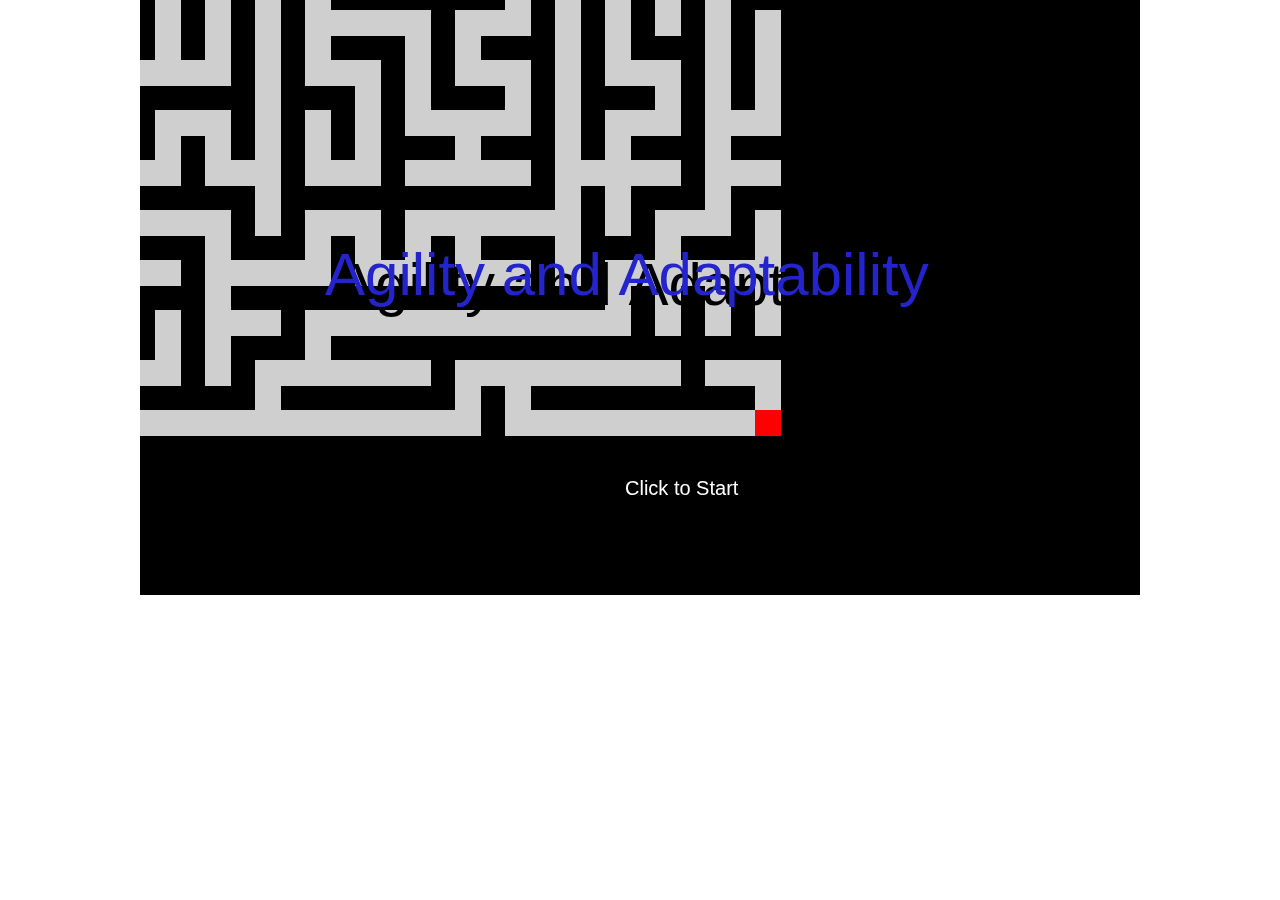
<file: index.html>
<!DOCTYPE html>
<html>
<head>
  <style>
    body,html{margin:0}
  </style>
  <script>
    !function(e,t,a,n,c,o,s){e.GoogleAnalyticsObject=c,e[c]=e[c]||function(){(e[c].q=e[c].q||[]).push(arguments)},e[c].l=1*new Date,o=t.createElement(a),s=t.getElementsByTagName(a)[0],o.async=1,o.src=n,s.parentNode.insertBefore(o,s)}(window,document,"script","https://www.google-analytics.com/analytics.js","ga"),ga("create","UA-105384030-1","auto"),ga("send","pageview");
  </script>
  <title>Maze</title>
</head>
<body>
  <canvas id="canvas" width="1000" height="600" align="left">Your browser does not support the HTML5 Canvas tag, please stop using Internet Explorer.</canvas>
  <script>
    function clearCircle(t,i,e,o){t.save(),t.beginPath(),t.arc(i,e,o,0,2*Math.PI,!0),t.clip(),t.clearRect(i-o,e-o,2*o,2*o),t.restore()}(function(){var t=function(t,i){i=i||{},this.distance=1e3,this.lookat=[0,0],this.context=t,this.fieldOfView=i.fieldOfView||Math.PI/4,this.viewport={left:0,right:0,top:0,bottom:0,width:0,height:0,scale:[1,1]},this.updateViewport()};t.prototype={begin:function(){this.context.save(),this.applyScale(),this.applyTranslation()},end:function(){this.context.restore()},applyScale:function(){this.context.scale(this.viewport.scale[0],this.viewport.scale[1])},applyTranslation:function(){this.context.translate(-this.viewport.left,-this.viewport.top)},updateViewport:function(){this.aspectRatio=this.context.canvas.width/this.context.canvas.height,this.viewport.width=this.distance*Math.tan(this.fieldOfView),this.viewport.height=this.viewport.width/this.aspectRatio,this.viewport.left=this.lookat[0]-this.viewport.width/2,this.viewport.top=this.lookat[1]-this.viewport.height/2,this.viewport.right=this.viewport.left+this.viewport.width,this.viewport.bottom=this.viewport.top+this.viewport.height,this.viewport.scale[0]=this.context.canvas.width/this.viewport.width,this.viewport.scale[1]=this.context.canvas.height/this.viewport.height},zoomTo:function(t){this.distance=t,this.updateViewport()},moveTo:function(t,i){this.lookat[0]=t,this.lookat[1]=i,this.updateViewport()},screenToWorld:function(t,i,e){return e=e||{},e.x=t/this.viewport.scale[0]+this.viewport.left,e.y=i/this.viewport.scale[1]+this.viewport.top,e},worldToScreen:function(t,i,e){return e=e||{},e.x=(t-this.viewport.left)*this.viewport.scale[0],e.y=(i-this.viewport.top)*this.viewport.scale[1],e}},this.Camera=t}).call(this);
  </script>
  <script>
    var VirtualJoystick=function(t){t=t||{},this._container=t.container||document.body,this._strokeStyle=t.strokeStyle||"cyan",this._stickEl=t.stickElement||this._buildJoystickStick(),this._baseEl=t.baseElement||this._buildJoystickBase(),this._mouseSupport=void 0!==t.mouseSupport?t.mouseSupport:!1,this._stationaryBase=t.stationaryBase||!1,this._baseX=this._stickX=t.baseX||0,this._baseY=this._stickY=t.baseY||0,this._limitStickTravel=t.limitStickTravel||!1,this._stickRadius=void 0!==t.stickRadius?t.stickRadius:100,this._useCssTransform=void 0!==t.useCssTransform?t.useCssTransform:!1,this._container.style.position="relative",this._container.appendChild(this._baseEl),this._baseEl.style.position="absolute",this._baseEl.style.display="none",this._container.appendChild(this._stickEl),this._stickEl.style.position="absolute",this._stickEl.style.display="none",this._pressed=!1,this._touchIdx=null,this._stationaryBase===!0&&(this._baseEl.style.display="",this._baseEl.style.left=this._baseX-this._baseEl.width/2+"px",this._baseEl.style.top=this._baseY-this._baseEl.height/2+"px"),this._transform=this._useCssTransform?this._getTransformProperty():!1,this._has3d=this._check3D();var s=function(t,s){return function(){return t.apply(s,arguments)}};this._$onTouchStart=s(this._onTouchStart,this),this._$onTouchEnd=s(this._onTouchEnd,this),this._$onTouchMove=s(this._onTouchMove,this),this._container.addEventListener("touchstart",this._$onTouchStart,!1),this._container.addEventListener("touchend",this._$onTouchEnd,!1),this._container.addEventListener("touchmove",this._$onTouchMove,!1),this._mouseSupport&&(this._$onMouseDown=s(this._onMouseDown,this),this._$onMouseUp=s(this._onMouseUp,this),this._$onMouseMove=s(this._onMouseMove,this),this._container.addEventListener("mousedown",this._$onMouseDown,!1),this._container.addEventListener("mouseup",this._$onMouseUp,!1),this._container.addEventListener("mousemove",this._$onMouseMove,!1))};VirtualJoystick.prototype.destroy=function(){this._container.removeChild(this._baseEl),this._container.removeChild(this._stickEl),this._container.removeEventListener("touchstart",this._$onTouchStart,!1),this._container.removeEventListener("touchend",this._$onTouchEnd,!1),this._container.removeEventListener("touchmove",this._$onTouchMove,!1),this._mouseSupport&&(this._container.removeEventListener("mouseup",this._$onMouseUp,!1),this._container.removeEventListener("mousedown",this._$onMouseDown,!1),this._container.removeEventListener("mousemove",this._$onMouseMove,!1))},VirtualJoystick.touchScreenAvailable=function(){return"createTouch"in document},function(t){t.addEventListener=function(t,s){return void 0===this._events&&(this._events={}),this._events[t]=this._events[t]||[],this._events[t].push(s),s},t.removeEventListener=function(t,s){void 0===this._events&&(this._events={}),t in this._events!=!1&&this._events[t].splice(this._events[t].indexOf(s),1)},t.dispatchEvent=function(t){if(void 0===this._events&&(this._events={}),void 0!==this._events[t])for(var s=this._events[t].slice(),i=0;i<s.length;i++){var e=s[i].apply(this,Array.prototype.slice.call(arguments,1));if(void 0!==e)return e}}}(VirtualJoystick.prototype),VirtualJoystick.prototype.deltaX=function(){return this._stickX-this._baseX},VirtualJoystick.prototype.deltaY=function(){return this._stickY-this._baseY},VirtualJoystick.prototype.up=function(){if(this._pressed===!1)return!1;var t=this.deltaX(),s=this.deltaY();return s>=0?!1:!(Math.abs(t)>2*Math.abs(s))},VirtualJoystick.prototype.down=function(){if(this._pressed===!1)return!1;var t=this.deltaX(),s=this.deltaY();return 0>=s?!1:!(Math.abs(t)>2*Math.abs(s))},VirtualJoystick.prototype.right=function(){if(this._pressed===!1)return!1;var t=this.deltaX(),s=this.deltaY();return 0>=t?!1:!(Math.abs(s)>2*Math.abs(t))},VirtualJoystick.prototype.left=function(){if(this._pressed===!1)return!1;var t=this.deltaX(),s=this.deltaY();return t>=0?!1:!(Math.abs(s)>2*Math.abs(t))},VirtualJoystick.prototype._onUp=function(){this._pressed=!1,this._stickEl.style.display="none",0==this._stationaryBase&&(this._baseEl.style.display="none",this._baseX=this._baseY=0,this._stickX=this._stickY=0)},VirtualJoystick.prototype._onDown=function(t,s){if(this._pressed=!0,0==this._stationaryBase&&(this._baseX=t,this._baseY=s,this._baseEl.style.display="",this._move(this._baseEl.style,this._baseX-this._baseEl.width/2,this._baseY-this._baseEl.height/2)),this._stickX=t,this._stickY=s,this._limitStickTravel===!0){var i=this.deltaX(),e=this.deltaY(),o=Math.sqrt(i*i+e*e);if(o>this._stickRadius){var n=i/o,r=e/o;this._stickX=n*this._stickRadius+this._baseX,this._stickY=r*this._stickRadius+this._baseY}}this._stickEl.style.display="",this._move(this._stickEl.style,this._stickX-this._stickEl.width/2,this._stickY-this._stickEl.height/2)},VirtualJoystick.prototype._onMove=function(t,s){if(this._pressed===!0){if(this._stickX=t,this._stickY=s,this._limitStickTravel===!0){var i=this.deltaX(),e=this.deltaY(),o=Math.sqrt(i*i+e*e);if(o>this._stickRadius){var n=i/o,r=e/o;this._stickX=n*this._stickRadius+this._baseX,this._stickY=r*this._stickRadius+this._baseY}}this._move(this._stickEl.style,this._stickX-this._stickEl.width/2,this._stickY-this._stickEl.height/2)}},VirtualJoystick.prototype._onMouseUp=function(){return this._onUp()},VirtualJoystick.prototype._onMouseDown=function(t){t.preventDefault();var s=t.clientX,i=t.clientY;return this._onDown(s,i)},VirtualJoystick.prototype._onMouseMove=function(t){var s=t.clientX,i=t.clientY;return this._onMove(s,i)},VirtualJoystick.prototype._onTouchStart=function(t){if(null===this._touchIdx){var s=this.dispatchEvent("touchStartValidation",t);if(s!==!1){this.dispatchEvent("touchStart",t),t.preventDefault();var i=t.changedTouches[0];this._touchIdx=i.identifier;var e=i.pageX,o=i.pageY;return this._onDown(e,o)}}},VirtualJoystick.prototype._onTouchEnd=function(t){if(null!==this._touchIdx){this.dispatchEvent("touchEnd",t);for(var s=t.changedTouches,i=0;i<s.length&&s[i].identifier!==this._touchIdx;i++);if(i!==s.length)return this._touchIdx=null,t.preventDefault(),this._onUp()}},VirtualJoystick.prototype._onTouchMove=function(t){if(null!==this._touchIdx){for(var s=t.changedTouches,i=0;i<s.length&&s[i].identifier!==this._touchIdx;i++);if(i!==s.length){var e=s[i];t.preventDefault();var o=e.pageX,n=e.pageY;return this._onMove(o,n)}}},VirtualJoystick.prototype._buildJoystickBase=function(){var t=document.createElement("canvas");t.width=126,t.height=126;var s=t.getContext("2d");return s.beginPath(),s.strokeStyle=this._strokeStyle,s.lineWidth=6,s.arc(t.width/2,t.width/2,40,0,2*Math.PI,!0),s.stroke(),s.beginPath(),s.strokeStyle=this._strokeStyle,s.lineWidth=2,s.arc(t.width/2,t.width/2,60,0,2*Math.PI,!0),s.stroke(),t},VirtualJoystick.prototype._buildJoystickStick=function(){var t=document.createElement("canvas");t.width=86,t.height=86;var s=t.getContext("2d");return s.beginPath(),s.strokeStyle=this._strokeStyle,s.lineWidth=6,s.arc(t.width/2,t.width/2,40,0,2*Math.PI,!0),s.stroke(),t},VirtualJoystick.prototype._move=function(t,s,i){this._transform?this._has3d?t[this._transform]="translate3d("+s+"px,"+i+"px, 0)":t[this._transform]="translate("+s+"px,"+i+"px)":(t.left=s+"px",t.top=i+"px")},VirtualJoystick.prototype._getTransformProperty=function(){for(var t,s=["webkitTransform","MozTransform","msTransform","OTransform","transform"],i=document.createElement("p"),e=0;e<s.length;e++)if(t=s[e],null!=i.style[t])return t},VirtualJoystick.prototype._check3D=function(){var t=this._getTransformProperty();if(!t||!window.getComputedStyle)return module.exports=!1;var s={webkitTransform:"-webkit-transform",OTransform:"-o-transform",msTransform:"-ms-transform",MozTransform:"-moz-transform",transform:"transform"},i=document.createElement("div");i.style[t]="translate3d(1px,1px,1px)",document.body.insertBefore(i,null);var e=getComputedStyle(i).getPropertyValue(s[t]);document.body.removeChild(i);var o=null!=e&&e.length&&"none"!=e;return o};
  </script>        
  <script>
    function preventDefault(e){e=e||window.event,e.preventDefault&&e.preventDefault(),e.returnValue=!1}function preventDefaultForScrollKeys(e){return keys[e.keyCode]?(preventDefault(e),!1):void 0}function disableScroll(){window.addEventListener&&window.addEventListener("DOMMouseScroll",preventDefault,!1),window.onwheel=preventDefault,window.onmousewheel=document.onmousewheel=preventDefault,window.ontouchmove=preventDefault,document.onkeydown=preventDefaultForScrollKeys}function enableScroll(){window.removeEventListener&&window.removeEventListener("DOMMouseScroll",preventDefault,!1),window.onmousewheel=document.onmousewheel=null,window.onwheel=null,window.ontouchmove=null,document.onkeydown=null}function init(){canvas.getContext&&(window.addEventListener("resize",resizeCanvas,!1),window.addEventListener("orientationchange",resizeCanvas,!1),resizeCanvas()),resizeCanvas()}function resizeCanvas(){document.createElement("canvas");tempCanvas.width=canvas.width,tempCanvas.height=canvas.height,tmpCtx=tempCanvas.getContext("2d"),tempCanvas.drawImage(canvas,0,0),canvas.width=window.innerWidth,canvas.height=window.innerHeight,ctx=canvas.getContext("2d"),ctx.drawImage(tempCanvas,0,0,tempCanvas.width,tempCanvas.height,0,0,canvas.width,canvas.height),canvas.style.width=window.innerWidth,canvas.style.height=window.innerHeight}function genMaze(e,t,n,a){var o=[],l=new Array(t);for(l.fill(2),o.push(l),i=0;i<=e;i++){var l=[];for(l.push(2),j=0;j<=t-3;j++)l.push(1);l.push(2),o.push(l)}var l=new Array(t);l.fill(2),o.push(l);var r=n,c=a;o[c][r]=0;for(var s=1,d="#FFFFFF",u=-9,v=[],h=["Left","Right","Up","Down"],f=h[Math.floor(Math.random()*h.length)];o[a][n]>-10;){d="#FFFFFF","Right"==f&&e>r+2&&o[c][r+2]>=1&&"Left"!=u?(r+=2,o[c][r-1]-=1,s=1,u=f,v.push(f),h.push("Right")):"Left"==f&&r-2>0&&o[c][r-2]>=1&&"Right"!=u?(r-=2,o[c][r+1]-=1,s=1,u=f,v.push(f),h.push("Left")):"Down"==f&&t>c+2&&o[c+2][r]>=1&&"Up"!=u?(c+=2,o[c-1][r]-=1,s=1,u=f,v.push(f),h.push("Down")):"Up"==f&&c-2>0&&o[c-2][r]>=1&&"Down"!=u?(c-=2,o[c+1][r]-=1,s=1,u=f,v.push(f),h.push("Up")):"Down"==v[v.length-1]&&s>8?(c-=2,o[c+1][r]-=1,s=1,u=f,v.pop()):"Up"==v[v.length-1]&&s>8?(c+=2,o[c-1][r]-=1,s=1,u=f,v.pop()):"Right"==v[v.length-1]&&s>8?(r-=2,o[c][r+1]-=1,s=1,u=f,v.pop()):"Left"==v[v.length-1]&&s>8&&(r+=2,o[c][r-1]-=1,s=1,u=f,v.pop());var f=h[Math.floor(Math.random()*h.length)];o[c][r]-=1,s++}return o}function update(){if(requestAnimationFrame(update),(keys[38]||joystick.up())&&velY>-speed&&velY--,(keys[40]||joystick.down())&&speed>velY&&velY++,(keys[39]||joystick.right())&&speed>velX&&velX++,(keys[37]||joystick.left())&&velX>-speed&&velX--,velY*=friction,velX*=friction,(maze[Math.floor(y/25)][Math.floor((x+velX)/25)]>0||maze[Math.round(y/25)][Math.round((x+velX)/25)]>0)&&(velX=0),(maze[Math.floor((y+velY)/25)][Math.floor(x/25)]>0||maze[Math.round((y+velY)/25)][Math.round(x/25)]>0)&&(velY=0),(99==Math.floor(x/25)&&99==Math.floor(y/25)||99==Math.round(x/25)&&99==Math.round(y/25))&&(win=!0),1!=begin&&1!=lose&&1!=win){y=Math.round(y+velY),x=Math.round(x+velX);camera.worldToScreen(x,y);camera.moveTo(Math.floor(x),Math.floor(y))}x>=2487&&(x=2487),y>2513&&(y=2500),ctx.fillStyle="#000000",ctx.fillRect(0,0,canvas.width,canvas.height),camera.begin();var e=new Date,t=e-startDate;t/=1e3;var n=Math.round(t%60);if(n>=Wait&&0==begin&&0==win)for(startDate=new Date,Wait-=1,maze=genMaze(100,100,1,1);maze[Math.round(y/25)][Math.round(x/25)]>0||maze[Math.floor(y/25)][Math.floor(x/25)]>0;)maze=genMaze(100,100,1,1);for(var a=0;a<maze.length;a++)for(var o=maze[a],i=0;i<o.length;i++)if(o[i]<=0){document.getElementById("canvas");99==a&&99==i?ctx.fillStyle="#FF0000":1==a&&1==i?ctx.fillStyle="#00FF00":ctx.fillStyle="#CFCFCF",ctx.fillRect(25*i,25*a,26,26),ctx.stroke()}1==begin&&anim>=0&&1!=beginCount&&(camera.moveTo(anim,anim),anim-=animationSpeed),ctx.beginPath(),ctx.fillStyle="#0000FF",ctx.fillRect(x,y,14,14),ctx.fill(),camera.end(),1==begin&&1!=beginCount&&(ctx.font="60px Arial",ctx.fillStyle="#000000",ctx.fillText("Agility and Adaptability",195,310),ctx.fillStyle="#2424cc",ctx.fillText("Agility and Adaptability",185,300)),1==waitClick&&(ctx.font="20px Arial",ctx.fillStyle="#FFFFFF",ctx.fillText("Click to Start",485,500),ctx.fillStyle="#000000",ctx.fillText("Now 25% bigger",445,520)),1!=begin&&0==lose&&0==win&&(ctx.font="30px Arial",ctx.fillStyle="#FF0000",ctx.fillText(String(Wait-n),canvas.width-50,canvas.height-50)),0>Wait&&(ctx.font="60px Arial",ctx.fillStyle="#FF0000",ctx.fillText("You Lose",.5*canvas.width,.5*canvas.height),lose=!0),1==win&&0==lose&&(ctx.font="60px Arial",ctx.fillStyle="#00FF00",ctx.fillText("You Win",300,300)),1==beginCount&&(ctx.font="60px Arial",ctx.fillStyle="#FF0000",CountDown>=1?ctx.fillText(Math.floor(CountDown),500,300):(0>=CountDown||CountDown>-1)&&(ctx.fillText("GO!",500,300),Wait=15,begin=!1),-2>CountDown&&(startDate=new Date,beginCount=!1),CountDown-=.02)}function doMouseDown(){waitClick=!1,1==begin&&(beginCount=!0,camera.moveTo(x,y))}var canvas=document.getElementById("canvas");canvas.setAttribute("style","position: absolute; margin-left:-500px; left: 50%; top: 50%;margin-top:-5px; ");var ctx=canvas.getContext("2d"),camera=new Camera(ctx),canvas,canvasWidth,joystick=new VirtualJoystick({mouseSupport:!1,limitStickTravel:!0,stickRadius:50,strokeStyle:"#4444cc"}),keys={37:1,38:1,39:1,40:1},coords=camera.worldToScreen(0,0);camera.moveTo(coords.x,coords.y),ctx.fillStyle="black",ctx.fillRect(0,0,canvas.width,canvas.height);var startDate=new Date,Wait=15,begin=!0,anim=2575,CountDown=3.9,beginCount=!1,lose=!1,win=!1,dispText="None",textTimer=0,waitClick=!0,animationSpeed=5;disableScroll();var maze=genMaze(100,100,1,1),x=25,y=25,velY=0,velX=0,speed=2.5,friction=.88,keys=[];/Android|webOS|iPhone|iPad|iPod|BlackBerry|IEMobile|Opera Mini/i.test(navigator.userAgent)&&(speed=2.25,camera.zoomTo(300),animationSpeed=2,disableScroll()),update(),document.body.addEventListener("keydown",function(e){keys[e.keyCode]=!0}),document.body.addEventListener("keyup",function(e){keys[e.keyCode]=!1}),document.body.addEventListener("click",doMouseDown),document.body.addEventListener("touchstart",doMouseDown),document.body.addEventListener("touchmove",function(){});
  </script>
</body>
</html>
</file>
